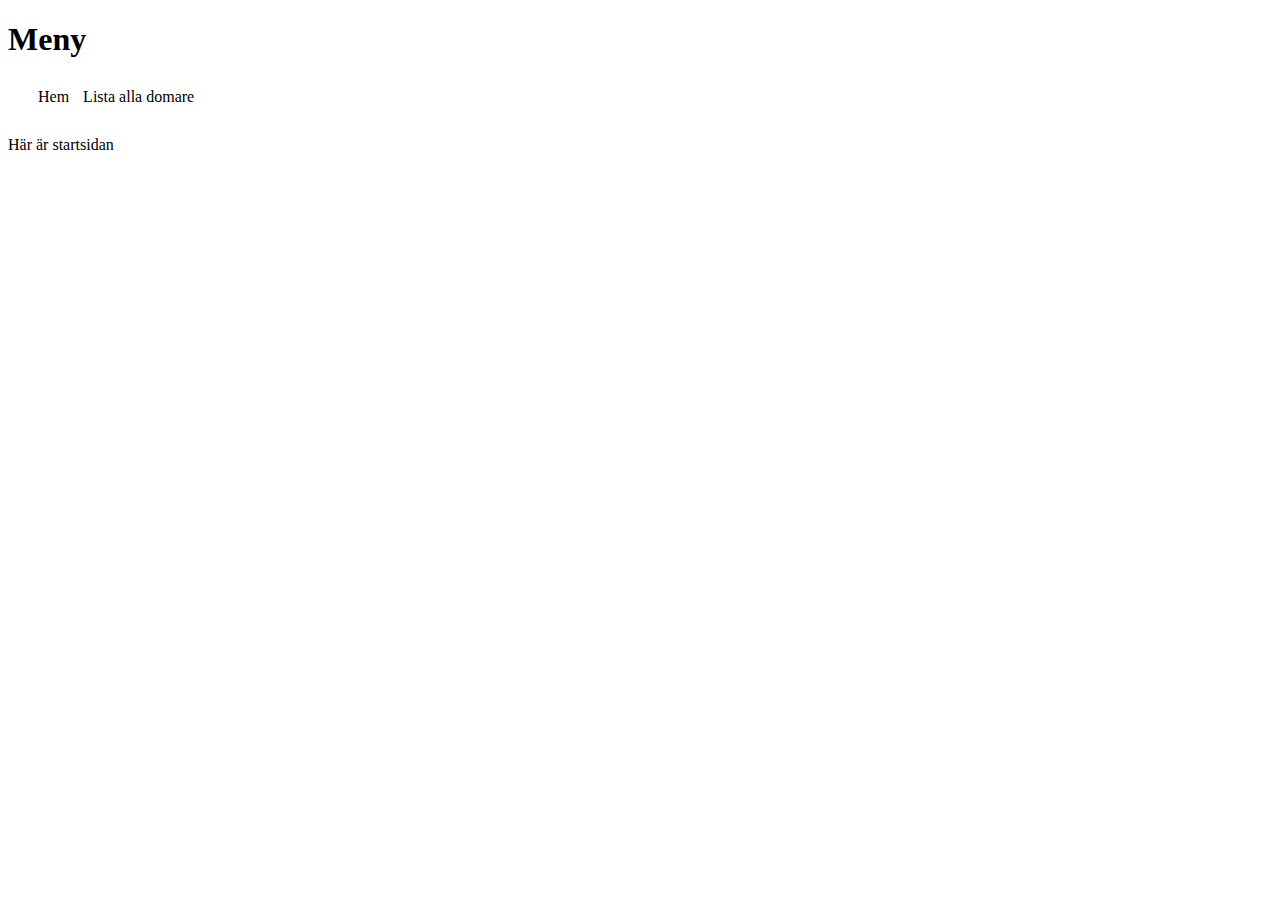
<file: Laboration3/Testfall1/index.html>
<!DOCTYPE html>
<html>
    <head>
        <meta charset="UTF-8">
        <link rel="stylesheet" type="text/css" href="css/style.css">
        <title>Testfall 1: Lista alla domare</title>
    </head>
    <body>
        <div id="content">
            <h1>Meny</h1>
            <ul id="meny">
                <li><a href="index.html">Hem</a></li>
                <li><a href="domare.html">Lista alla domare</a></li>
            </ul>
            <div id="main">
                Här är startsidan
            </div>
        </div>
    </body>
</html>
</file>
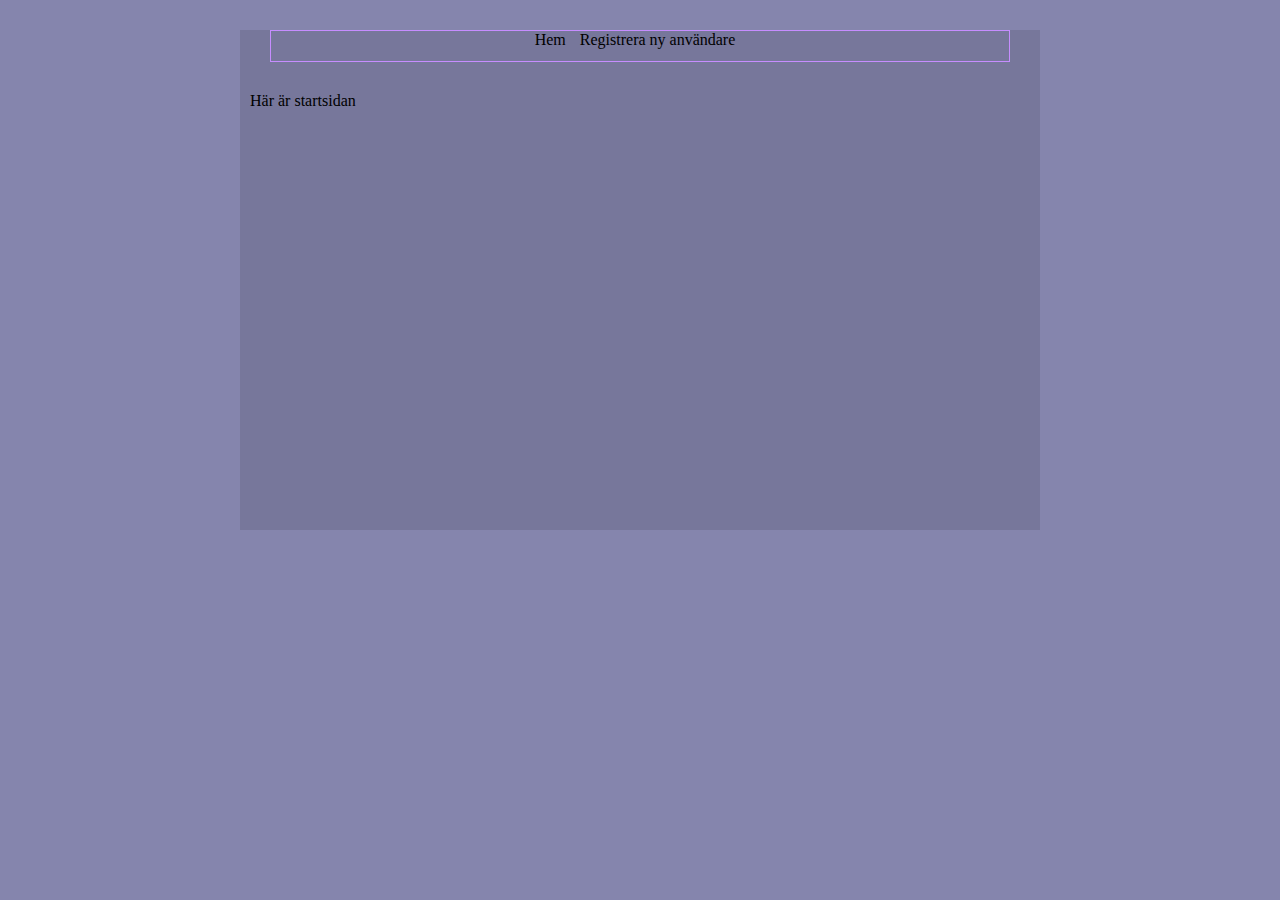
<file: Laboration3/Testfall2/index.html>
<!DOCTYPE html>
<html>
    <head>
        <meta charset="UTF-8">
        <link rel="stylesheet" type="text/css" href="css/style.css">
        <title>Testfall 2: Registrera användare</title>
    </head>
    <body>
        <div id="content">
            <ul id="meny">
                <li><a href="index.html">Hem</a></li>
                <li><a href="reguser.html">Registrera ny användare</a></li>
            </ul>
            <div id="main">
                Här är startsidan
            </div>
        </div>
    </body>
</html>
</file>
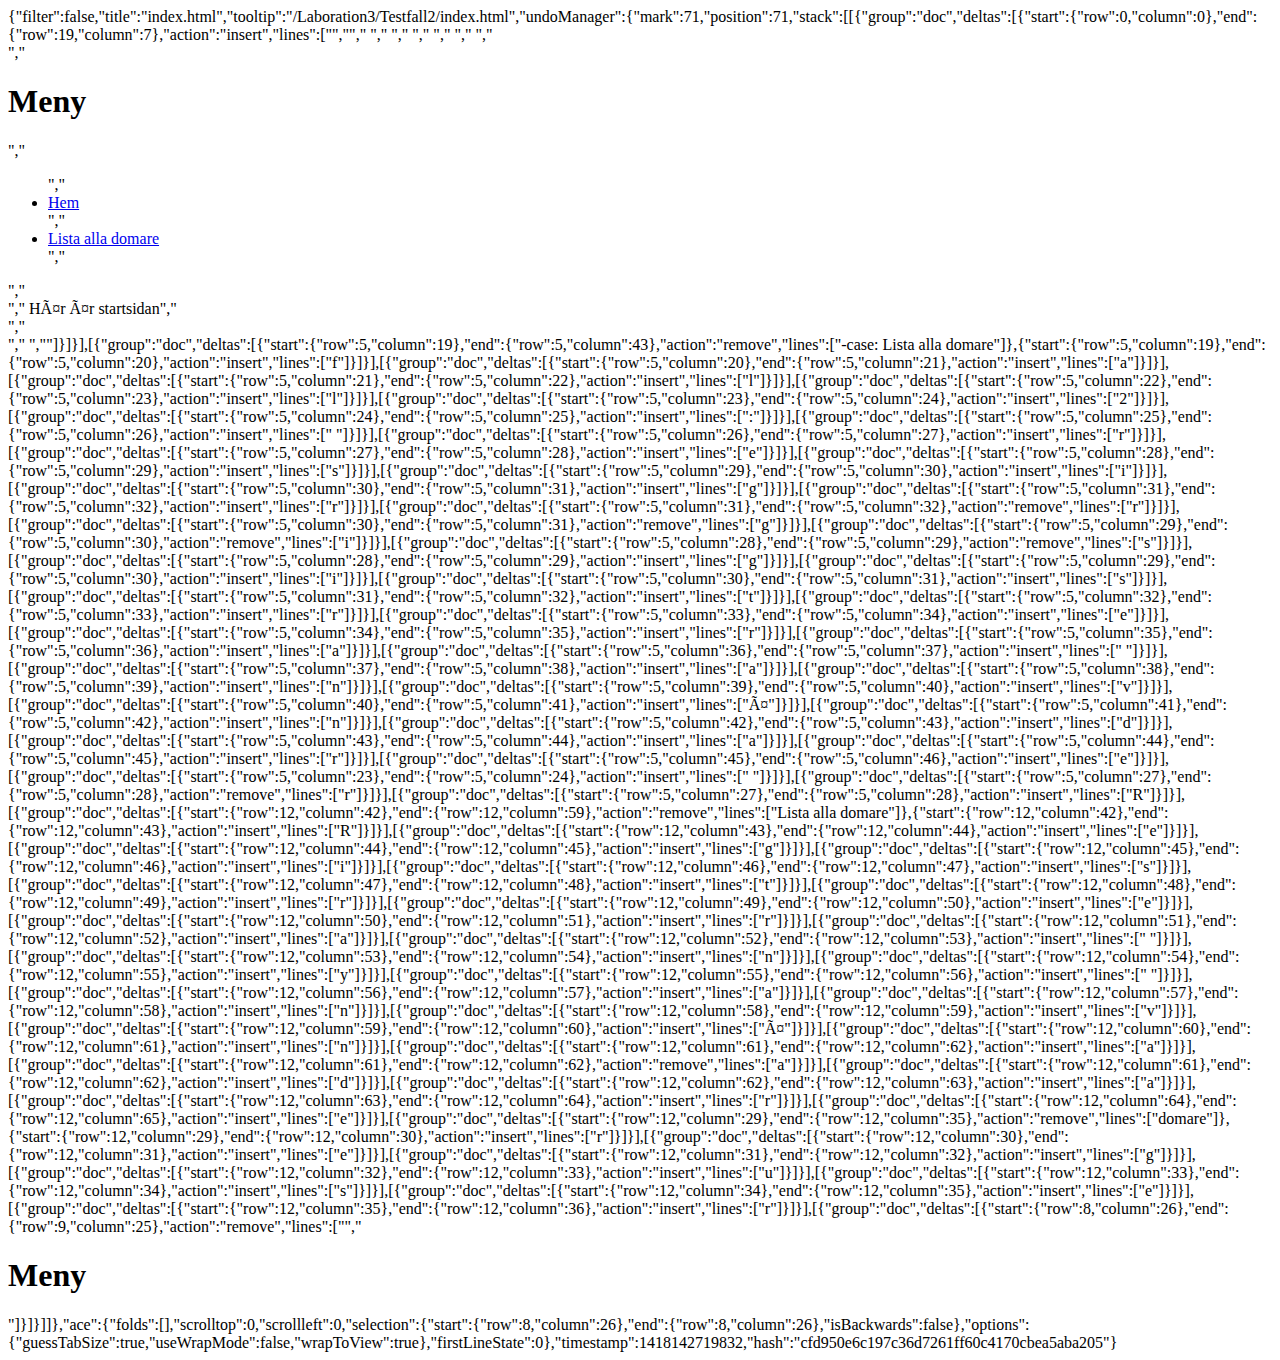
<file: .c9/metadata/workspace/Laboration3/Testfall2/index.html>
{"filter":false,"title":"index.html","tooltip":"/Laboration3/Testfall2/index.html","undoManager":{"mark":71,"position":71,"stack":[[{"group":"doc","deltas":[{"start":{"row":0,"column":0},"end":{"row":19,"column":7},"action":"insert","lines":["<!DOCTYPE html>","<html>","    <head>","        <meta charset=\"UTF-8\">","        <link rel=\"stylesheet\" type=\"text/css\" href=\"css/style.css\">","        <title>Test-case: Lista alla domare</title>","    </head>","    <body>","        <div id=\"content\">","            <h1>Meny</h1>","            <ul id=\"meny\">","                <li><a href=\"index.html\">Hem</a></li>","                <li><a href=\"domare.html\">Lista alla domare</a></li>","            </ul>","            <div id=\"main\">","                Här är startsidan","            </div>","        </div>","    </body>","</html>"]}]}],[{"group":"doc","deltas":[{"start":{"row":5,"column":19},"end":{"row":5,"column":43},"action":"remove","lines":["-case: Lista alla domare"]},{"start":{"row":5,"column":19},"end":{"row":5,"column":20},"action":"insert","lines":["f"]}]}],[{"group":"doc","deltas":[{"start":{"row":5,"column":20},"end":{"row":5,"column":21},"action":"insert","lines":["a"]}]}],[{"group":"doc","deltas":[{"start":{"row":5,"column":21},"end":{"row":5,"column":22},"action":"insert","lines":["l"]}]}],[{"group":"doc","deltas":[{"start":{"row":5,"column":22},"end":{"row":5,"column":23},"action":"insert","lines":["l"]}]}],[{"group":"doc","deltas":[{"start":{"row":5,"column":23},"end":{"row":5,"column":24},"action":"insert","lines":["2"]}]}],[{"group":"doc","deltas":[{"start":{"row":5,"column":24},"end":{"row":5,"column":25},"action":"insert","lines":[":"]}]}],[{"group":"doc","deltas":[{"start":{"row":5,"column":25},"end":{"row":5,"column":26},"action":"insert","lines":[" "]}]}],[{"group":"doc","deltas":[{"start":{"row":5,"column":26},"end":{"row":5,"column":27},"action":"insert","lines":["r"]}]}],[{"group":"doc","deltas":[{"start":{"row":5,"column":27},"end":{"row":5,"column":28},"action":"insert","lines":["e"]}]}],[{"group":"doc","deltas":[{"start":{"row":5,"column":28},"end":{"row":5,"column":29},"action":"insert","lines":["s"]}]}],[{"group":"doc","deltas":[{"start":{"row":5,"column":29},"end":{"row":5,"column":30},"action":"insert","lines":["i"]}]}],[{"group":"doc","deltas":[{"start":{"row":5,"column":30},"end":{"row":5,"column":31},"action":"insert","lines":["g"]}]}],[{"group":"doc","deltas":[{"start":{"row":5,"column":31},"end":{"row":5,"column":32},"action":"insert","lines":["r"]}]}],[{"group":"doc","deltas":[{"start":{"row":5,"column":31},"end":{"row":5,"column":32},"action":"remove","lines":["r"]}]}],[{"group":"doc","deltas":[{"start":{"row":5,"column":30},"end":{"row":5,"column":31},"action":"remove","lines":["g"]}]}],[{"group":"doc","deltas":[{"start":{"row":5,"column":29},"end":{"row":5,"column":30},"action":"remove","lines":["i"]}]}],[{"group":"doc","deltas":[{"start":{"row":5,"column":28},"end":{"row":5,"column":29},"action":"remove","lines":["s"]}]}],[{"group":"doc","deltas":[{"start":{"row":5,"column":28},"end":{"row":5,"column":29},"action":"insert","lines":["g"]}]}],[{"group":"doc","deltas":[{"start":{"row":5,"column":29},"end":{"row":5,"column":30},"action":"insert","lines":["i"]}]}],[{"group":"doc","deltas":[{"start":{"row":5,"column":30},"end":{"row":5,"column":31},"action":"insert","lines":["s"]}]}],[{"group":"doc","deltas":[{"start":{"row":5,"column":31},"end":{"row":5,"column":32},"action":"insert","lines":["t"]}]}],[{"group":"doc","deltas":[{"start":{"row":5,"column":32},"end":{"row":5,"column":33},"action":"insert","lines":["r"]}]}],[{"group":"doc","deltas":[{"start":{"row":5,"column":33},"end":{"row":5,"column":34},"action":"insert","lines":["e"]}]}],[{"group":"doc","deltas":[{"start":{"row":5,"column":34},"end":{"row":5,"column":35},"action":"insert","lines":["r"]}]}],[{"group":"doc","deltas":[{"start":{"row":5,"column":35},"end":{"row":5,"column":36},"action":"insert","lines":["a"]}]}],[{"group":"doc","deltas":[{"start":{"row":5,"column":36},"end":{"row":5,"column":37},"action":"insert","lines":[" "]}]}],[{"group":"doc","deltas":[{"start":{"row":5,"column":37},"end":{"row":5,"column":38},"action":"insert","lines":["a"]}]}],[{"group":"doc","deltas":[{"start":{"row":5,"column":38},"end":{"row":5,"column":39},"action":"insert","lines":["n"]}]}],[{"group":"doc","deltas":[{"start":{"row":5,"column":39},"end":{"row":5,"column":40},"action":"insert","lines":["v"]}]}],[{"group":"doc","deltas":[{"start":{"row":5,"column":40},"end":{"row":5,"column":41},"action":"insert","lines":["ä"]}]}],[{"group":"doc","deltas":[{"start":{"row":5,"column":41},"end":{"row":5,"column":42},"action":"insert","lines":["n"]}]}],[{"group":"doc","deltas":[{"start":{"row":5,"column":42},"end":{"row":5,"column":43},"action":"insert","lines":["d"]}]}],[{"group":"doc","deltas":[{"start":{"row":5,"column":43},"end":{"row":5,"column":44},"action":"insert","lines":["a"]}]}],[{"group":"doc","deltas":[{"start":{"row":5,"column":44},"end":{"row":5,"column":45},"action":"insert","lines":["r"]}]}],[{"group":"doc","deltas":[{"start":{"row":5,"column":45},"end":{"row":5,"column":46},"action":"insert","lines":["e"]}]}],[{"group":"doc","deltas":[{"start":{"row":5,"column":23},"end":{"row":5,"column":24},"action":"insert","lines":[" "]}]}],[{"group":"doc","deltas":[{"start":{"row":5,"column":27},"end":{"row":5,"column":28},"action":"remove","lines":["r"]}]}],[{"group":"doc","deltas":[{"start":{"row":5,"column":27},"end":{"row":5,"column":28},"action":"insert","lines":["R"]}]}],[{"group":"doc","deltas":[{"start":{"row":12,"column":42},"end":{"row":12,"column":59},"action":"remove","lines":["Lista alla domare"]},{"start":{"row":12,"column":42},"end":{"row":12,"column":43},"action":"insert","lines":["R"]}]}],[{"group":"doc","deltas":[{"start":{"row":12,"column":43},"end":{"row":12,"column":44},"action":"insert","lines":["e"]}]}],[{"group":"doc","deltas":[{"start":{"row":12,"column":44},"end":{"row":12,"column":45},"action":"insert","lines":["g"]}]}],[{"group":"doc","deltas":[{"start":{"row":12,"column":45},"end":{"row":12,"column":46},"action":"insert","lines":["i"]}]}],[{"group":"doc","deltas":[{"start":{"row":12,"column":46},"end":{"row":12,"column":47},"action":"insert","lines":["s"]}]}],[{"group":"doc","deltas":[{"start":{"row":12,"column":47},"end":{"row":12,"column":48},"action":"insert","lines":["t"]}]}],[{"group":"doc","deltas":[{"start":{"row":12,"column":48},"end":{"row":12,"column":49},"action":"insert","lines":["r"]}]}],[{"group":"doc","deltas":[{"start":{"row":12,"column":49},"end":{"row":12,"column":50},"action":"insert","lines":["e"]}]}],[{"group":"doc","deltas":[{"start":{"row":12,"column":50},"end":{"row":12,"column":51},"action":"insert","lines":["r"]}]}],[{"group":"doc","deltas":[{"start":{"row":12,"column":51},"end":{"row":12,"column":52},"action":"insert","lines":["a"]}]}],[{"group":"doc","deltas":[{"start":{"row":12,"column":52},"end":{"row":12,"column":53},"action":"insert","lines":[" "]}]}],[{"group":"doc","deltas":[{"start":{"row":12,"column":53},"end":{"row":12,"column":54},"action":"insert","lines":["n"]}]}],[{"group":"doc","deltas":[{"start":{"row":12,"column":54},"end":{"row":12,"column":55},"action":"insert","lines":["y"]}]}],[{"group":"doc","deltas":[{"start":{"row":12,"column":55},"end":{"row":12,"column":56},"action":"insert","lines":[" "]}]}],[{"group":"doc","deltas":[{"start":{"row":12,"column":56},"end":{"row":12,"column":57},"action":"insert","lines":["a"]}]}],[{"group":"doc","deltas":[{"start":{"row":12,"column":57},"end":{"row":12,"column":58},"action":"insert","lines":["n"]}]}],[{"group":"doc","deltas":[{"start":{"row":12,"column":58},"end":{"row":12,"column":59},"action":"insert","lines":["v"]}]}],[{"group":"doc","deltas":[{"start":{"row":12,"column":59},"end":{"row":12,"column":60},"action":"insert","lines":["ä"]}]}],[{"group":"doc","deltas":[{"start":{"row":12,"column":60},"end":{"row":12,"column":61},"action":"insert","lines":["n"]}]}],[{"group":"doc","deltas":[{"start":{"row":12,"column":61},"end":{"row":12,"column":62},"action":"insert","lines":["a"]}]}],[{"group":"doc","deltas":[{"start":{"row":12,"column":61},"end":{"row":12,"column":62},"action":"remove","lines":["a"]}]}],[{"group":"doc","deltas":[{"start":{"row":12,"column":61},"end":{"row":12,"column":62},"action":"insert","lines":["d"]}]}],[{"group":"doc","deltas":[{"start":{"row":12,"column":62},"end":{"row":12,"column":63},"action":"insert","lines":["a"]}]}],[{"group":"doc","deltas":[{"start":{"row":12,"column":63},"end":{"row":12,"column":64},"action":"insert","lines":["r"]}]}],[{"group":"doc","deltas":[{"start":{"row":12,"column":64},"end":{"row":12,"column":65},"action":"insert","lines":["e"]}]}],[{"group":"doc","deltas":[{"start":{"row":12,"column":29},"end":{"row":12,"column":35},"action":"remove","lines":["domare"]},{"start":{"row":12,"column":29},"end":{"row":12,"column":30},"action":"insert","lines":["r"]}]}],[{"group":"doc","deltas":[{"start":{"row":12,"column":30},"end":{"row":12,"column":31},"action":"insert","lines":["e"]}]}],[{"group":"doc","deltas":[{"start":{"row":12,"column":31},"end":{"row":12,"column":32},"action":"insert","lines":["g"]}]}],[{"group":"doc","deltas":[{"start":{"row":12,"column":32},"end":{"row":12,"column":33},"action":"insert","lines":["u"]}]}],[{"group":"doc","deltas":[{"start":{"row":12,"column":33},"end":{"row":12,"column":34},"action":"insert","lines":["s"]}]}],[{"group":"doc","deltas":[{"start":{"row":12,"column":34},"end":{"row":12,"column":35},"action":"insert","lines":["e"]}]}],[{"group":"doc","deltas":[{"start":{"row":12,"column":35},"end":{"row":12,"column":36},"action":"insert","lines":["r"]}]}],[{"group":"doc","deltas":[{"start":{"row":8,"column":26},"end":{"row":9,"column":25},"action":"remove","lines":["","            <h1>Meny</h1>"]}]}]]},"ace":{"folds":[],"scrolltop":0,"scrollleft":0,"selection":{"start":{"row":8,"column":26},"end":{"row":8,"column":26},"isBackwards":false},"options":{"guessTabSize":true,"useWrapMode":false,"wrapToView":true},"firstLineState":0},"timestamp":1418142719832,"hash":"cfd950e6c197c36d7261ff60c4170cbea5aba205"}
</file>
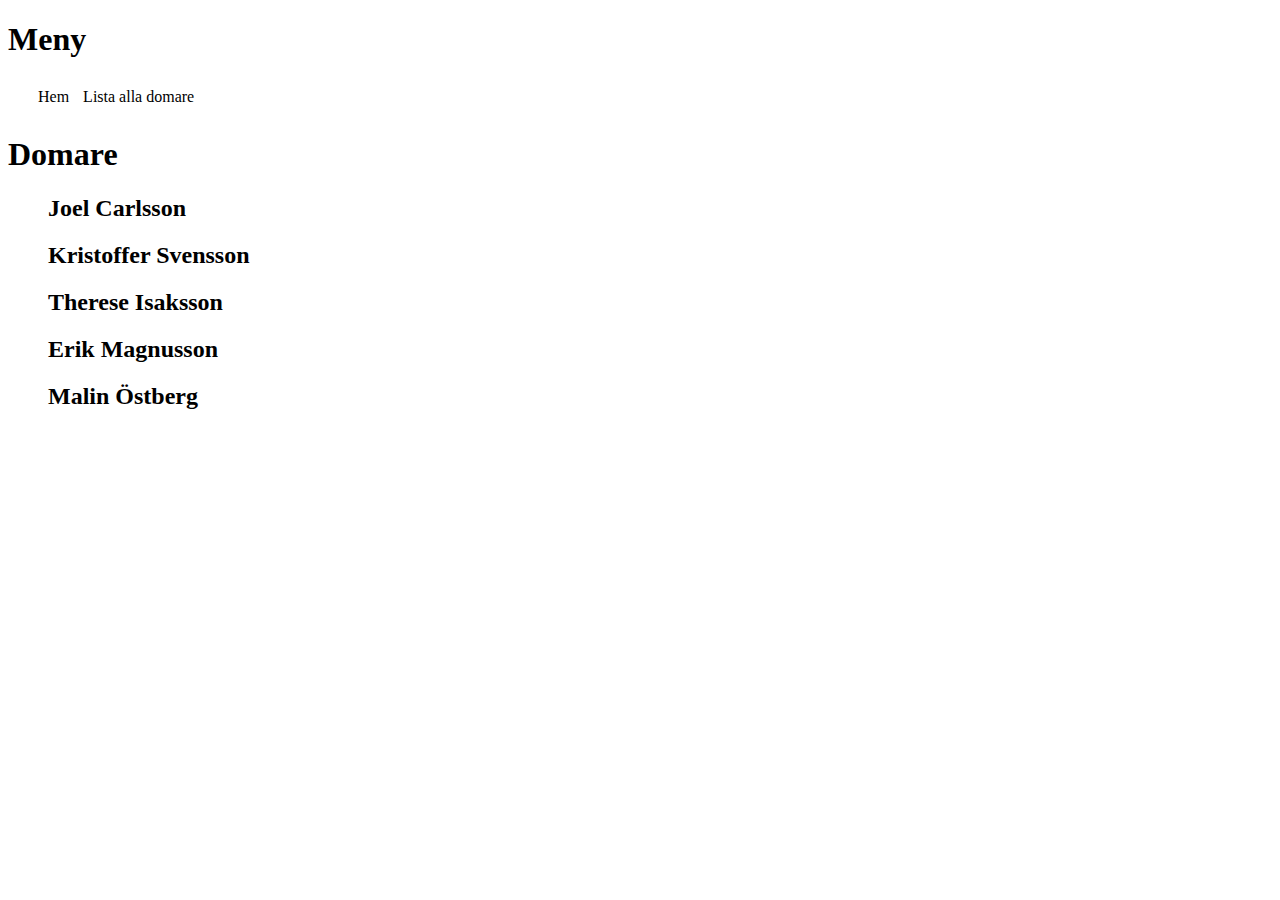
<file: Laboration3/Testfall1/domare.html>
<!DOCTYPE html>
<html>
    <head>
        <meta charset="UTF-8">
        <link rel="stylesheet" type="text/css" href="css/style.css">
        <title>Testfall 1: Lista alla domare</title>
    </head>
    <body>
        <div id="content">
            <h1>Meny</h1>
            <ul id="meny">
                <li><a href="index.html">Hem</a></li>
                <li><a href="domare.html">Lista alla domare</a></li>
            </ul>
            
            <div id="main">
                <h1>Domare</h1>
                
                <ul id="judgelist">
                    <li>
                        <h2>Joel Carlsson</h2>
                        <span class="judgeinfo">
                        <p>Ålder: 23</p>
                        <p>Stad: Växjö</p>
                        <p>Domare inom: cykling</p>
                        </span>
                    </li>
                    <li>
                        <h2>Kristoffer Svensson</h2>
                        <span class="judgeinfo">
                            <p>Ålder: 22</p>
                            <p>Stad: Lammhult</p>
                            <p>Domare inom: hoppning</p>
                        </span>
                    </li>
                    <li>
                        <h2>Therese Isaksson</h2>
                        <span class="judgeinfo">
                            <p>Ålder: 24</p>
                            <p>Stad: Växjö</p>
                            <p>Domare inom: gymnastik</p>
                        </span>
                    </li>
                    <li>
                        <h2>Erik Magnusson</h2>
                        <span class="judgeinfo">
                            <p>Ålder: 22</p>
                            <p>Stad: Eskilstuna</p>
                            <p>Domare inom: simning</p>
                        </span>
                    </li>
                    <li>
                        <h2>Malin Östberg</h2>
                        <span class="judgeinfo">
                            <p>Ålder: 24</p>
                            <p>Stad: Göteborg</p>
                            <p>Domare inom: hoppning</p>
                        </span>
                    </li>
            </ul>
            
            </div>
        </div>
    <script src="js/script.js"></script>

    </body>
</html>
</file>
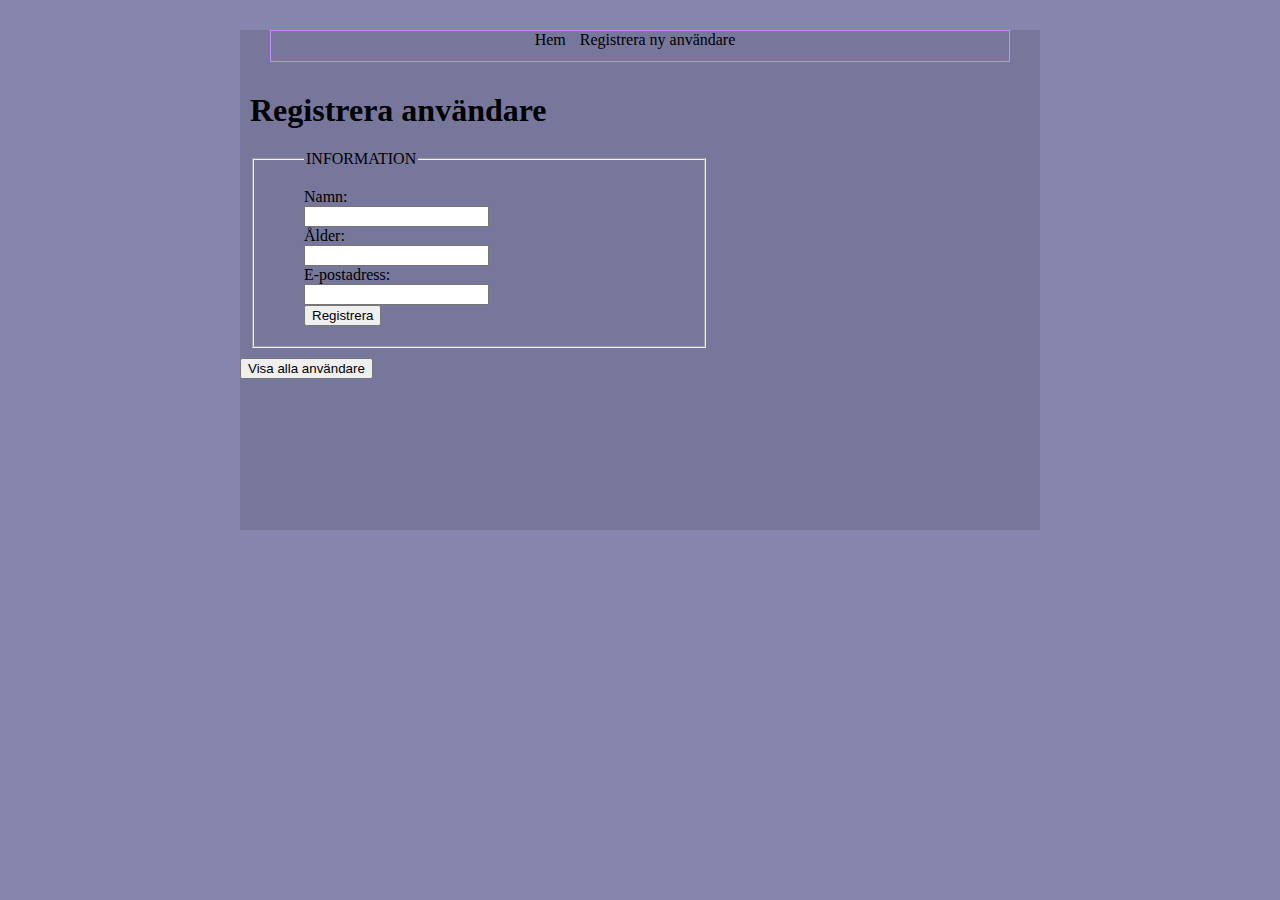
<file: Laboration3/Testfall2/reguser.html>
<!DOCTYPE html>
<html>
    <head>
        <meta charset="UTF-8">
        <link rel="stylesheet" type="text/css" href="css/style.css">
        <title>Testfall 2: Registrera användare</title>
    </head>
    <body>
        <div id="content">
            <ul id="meny">
                <li><a href="index.html">Hem</a></li>
                <li><a href="reguser.html">Registrera ny användare</a></li>
            </ul>
            <div id="main">
                <h1>Registrera användare</h1>
                
                <form name="kontaktform" id="kontaktform" method="post" action="">
                    <fieldset>
                    <legend>INFORMATION</legend>
                    <label for="namn">Namn:</label> <br />
                    <input type="text" name="namn" id="name" /> <br />
                    <label for="meddelande">Ålder:</label> <br />
                    <input type="text" name="namn" id="age" /> <br />
                    <label for="epost1">E-postadress:</label> <br />
                    <input type="text" name="epost" id="mail" /> <br />
                    <input type="button" name="skicka" id="register" value="Registrera" />
                    </fieldset>
                </form>
                
            </div>
        </div>
        <script src="js/script.js"></script>
    </body>
</html>
</file>
<file: Laboration3/Testfall1/css/style.css>
a:link { color: #000; text-decoration: none; }
a:visited { color: #000; text-decoration: none; }
a:hover { color: #999; }
a:active { text-decoration: underline;}#meny {
margin: 30px; 
padding: 0; 
list-style: none;
}
#meny li {
display: inline; 
list-style-type: none;
padding: 0 10px 0 0; 
}

.hidden{
    display: none;
}

#judgelist li{
    list-style: none;
}
</file>
<file: Laboration3/Testfall2/css/style.css>
body{
    background-color: #8585AD;
}

#content{
    background-color: rgba(0, 0, 0, 0.1);
    width: 800px;
    margin: 0 auto;
    height: 500px;
}

a:link { color: #000; text-decoration: none; }
a:visited { color: #000; text-decoration: none; }
a:hover { color: #999; }
a:active { text-decoration: underline;}#meny {
margin: 30px; 
padding: 0; 
list-style: none;
}
#meny li {
display: inline; 
list-style-type: none;
padding: 0 10px 0 0;
}

ul{
    text-align: center;
    border: 1px solid #C68DFF;
    margin-top: 20px;
    height: 30px;
}

#main{
    margin: 10px;
}

.hidden{
    display: none;
}

#judgelist li{
    list-style: none;
}

#kontaktform fieldset { 
    width: 400px; 
    padding: 20px 0px 20px 50px;
}
</file>
